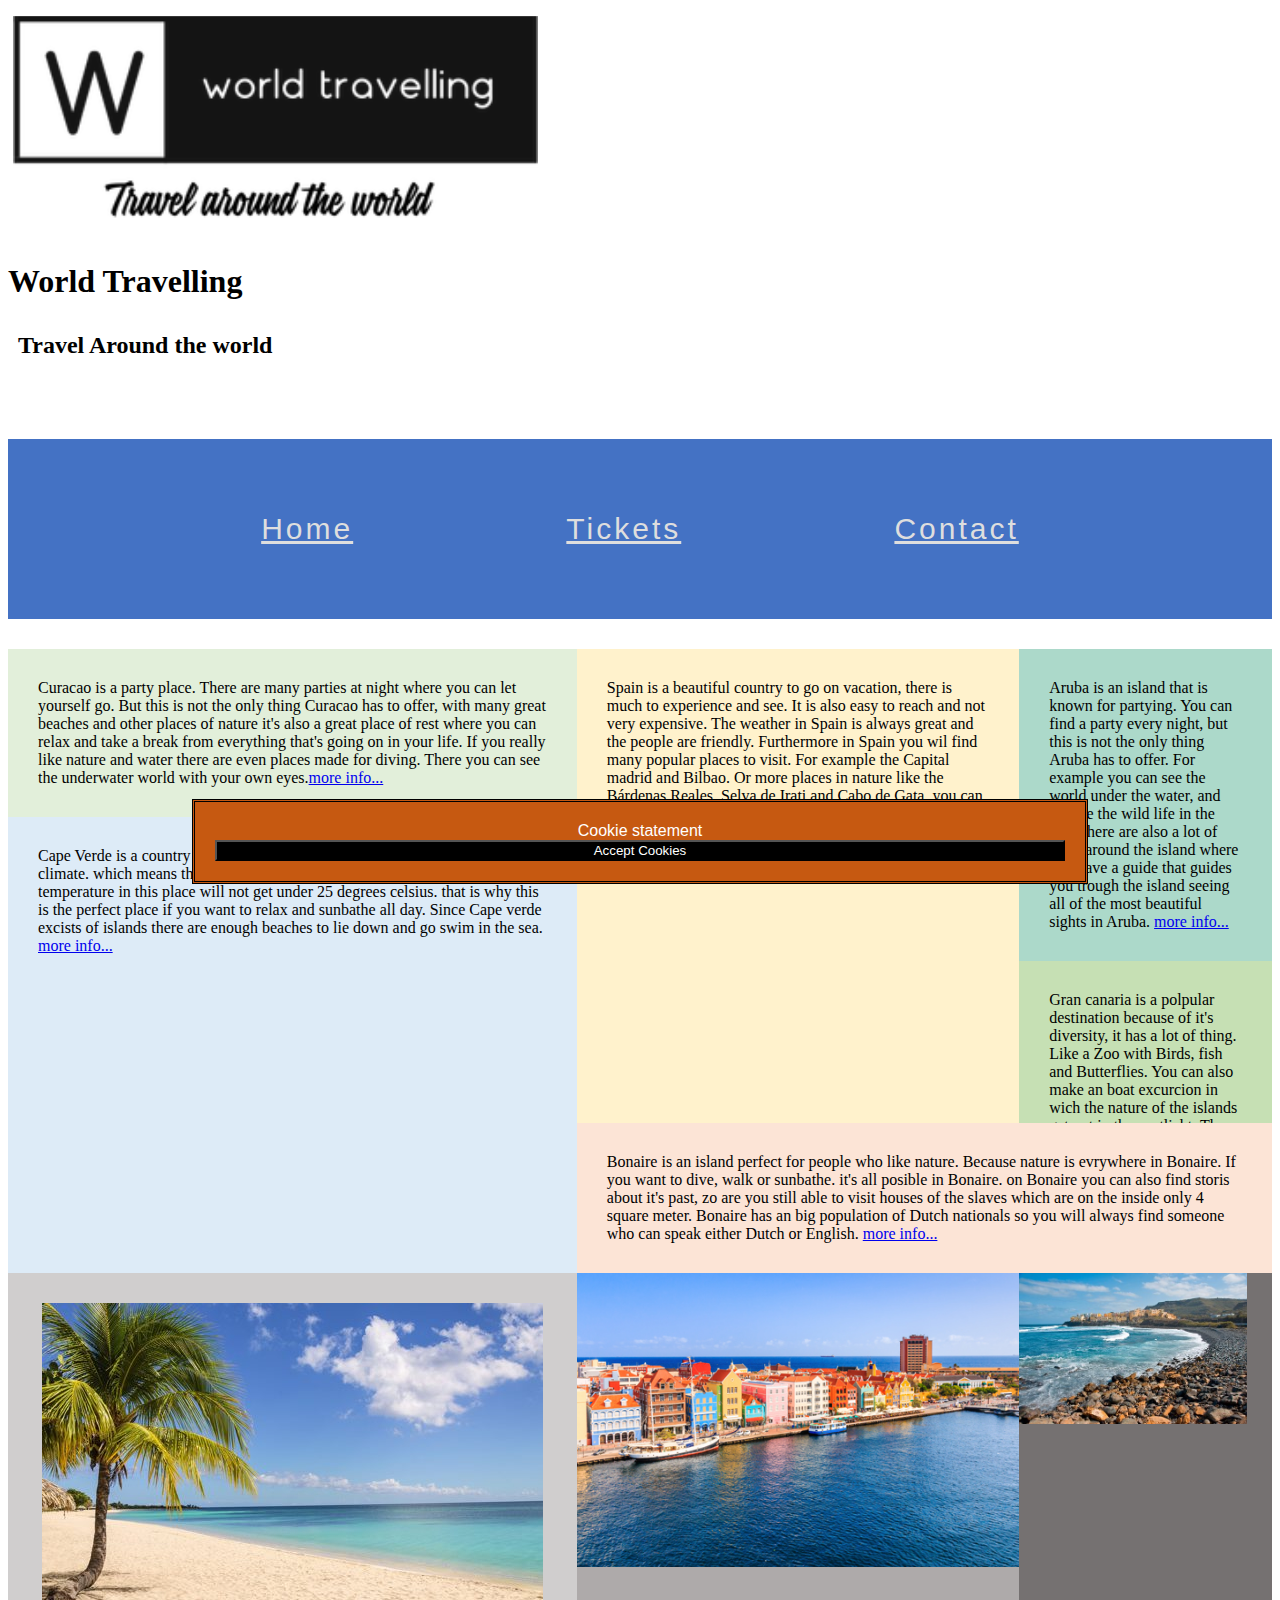
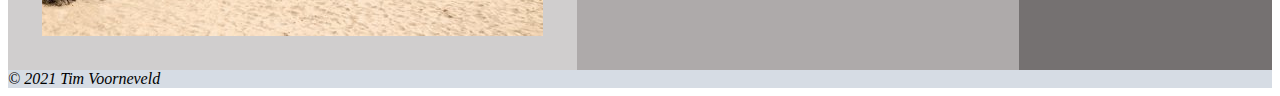
<file: Eindopdracht/bestdestinations.html>
<!DOCTYPE html>
<html lang="en">
    <head>
        <meta charset="UTF-8">
        <meta http-equiv="X-UA-Compatible" content="IE=edge">
        <meta name="viewport" content="width=device-width, initial-scale=1.0">
        <title>Eindopdracht - Tim Voorneveld</title>
        <link
            rel = "stylesheet"
            type = "text/css"
            href = "css/stylesheet.css"
        />
    </head>
    <body>
        <header>
            <a href="index.html"><img src="img/Websitlogo.png" alt="WT Logo" ></a>
            <h1>
                World Travelling 
            </h1>
            <h2>
                Travel Around the world
            </h2>
        </header>
        <nav>
            <input type="checkbox" />
            <span></span>
            <span></span>
            <span></span>
            <ul class="navbar">
                <li><a href="index.html">Home</a></li>
                <li><a href="tickets.html">Tickets</a></li>
                <li><a href="contact.html">Contact</a></li>
              </ul>
        </nav>
        <section class="page2">
            <article id="article1">
                Spain is a beautiful country to go on vacation, there is much to experience and see. It is also easy to reach and not very expensive. The weather in Spain is always great and the people are friendly. Furthermore in Spain you wil find many popular places to visit. For example the Capital madrid and Bilbao. Or more places in nature like the Bárdenas Reales, Selva de Irati and Cabo de Gata. you can also go to sea which is great for a relaxing vacation.<a href="https://tui.nl/">more info...</a>
            </article>
            <article id="article2">
                Curacao is a party place. There are many parties at night where you can let yourself go. But this is not the only thing Curacao has to offer, with many great beaches and other places of nature it's also a great place of rest where you can relax and take a break from everything that's going on in your life. If you really like nature and water there are even places made for diving. There you can see the underwater world with your own eyes.<a href="https://tui.nl/">more info...</a>
            </article>
            <article id="article3">
                Aruba is an island that is known for partying. You can find a party every night, but this is not the only thing Aruba has to offer. For example you can see the world under the water, and admire the wild life in the sea. There are also a lot of tours around the island where you have a guide that guides you trough the island seeing all of the most beautiful sights in Aruba.       <a href="https://tui.nl/">more info...</a>   </article>
            <article id="article4">
                Gran canaria is a polpular destination because of it's diversity, it has a lot of thing. Like a Zoo with Birds, fish and Butterflies. You can also make an boat excurcion in wich the nature of the islands get put in the spotlicht. The other thing you can find at Gran Canaria are bathing places, nature, a lot of sun and a temperature that's almost always above 20 degrees celcius.<a href="https://tui.nl/">more info...</a>
            </article>
            <article id="article5">
                Cape Verde is a country that exists of a few islands which have a tropical climate. which means that it's warm all year long. Even in the winter the temperature in this place will not get under 25 degrees celsius. that is why this is the perfect place if you want to relax and sunbathe all day. Since Cape verde excists of islands there are enough beaches to lie down and go swim in the sea.
                <a href="https://tui.nl/">more info...</a></article>
            <article id="article6">
                Bonaire is an island perfect for people who like nature. Because nature is evrywhere in Bonaire. If you want to dive, walk or sunbathe. it's all posible in Bonaire. on Bonaire you can also find storis about it's past, zo are you still able to visit houses of the slaves which are on the inside only 4 square meter. Bonaire has an big population of Dutch nationals so you will always find someone who can speak either Dutch or English.
                <a href="https://tui.nl/">more info...</a></article>
                <aside id="aside1">
                    <a href="https://tui.nl/  "><img src="img/Aruba.png" alt="Aruba"></a>
                </aside>
                <aside id="aside2">
                    <a href="https://tui.nl/  "><img src="img/Curacao.png" alt="Curacao"></a>
                </aside>
                <aside id="aside3">
                    <a href="https://tui.nl/  "><img src="img/grancanaria.png" alt="Grancanaria"></a>
                </aside>
        </section>
        <footer>
            <em>
                &copy; 2021 Tim Voorneveld
            </em>
            </footer>
            <p id="cookieboxgrid">
                Cookie statement
                <input type="submit" value="Accept Cookies" id="accept">
            </p>
    </body>
</html>
</file>
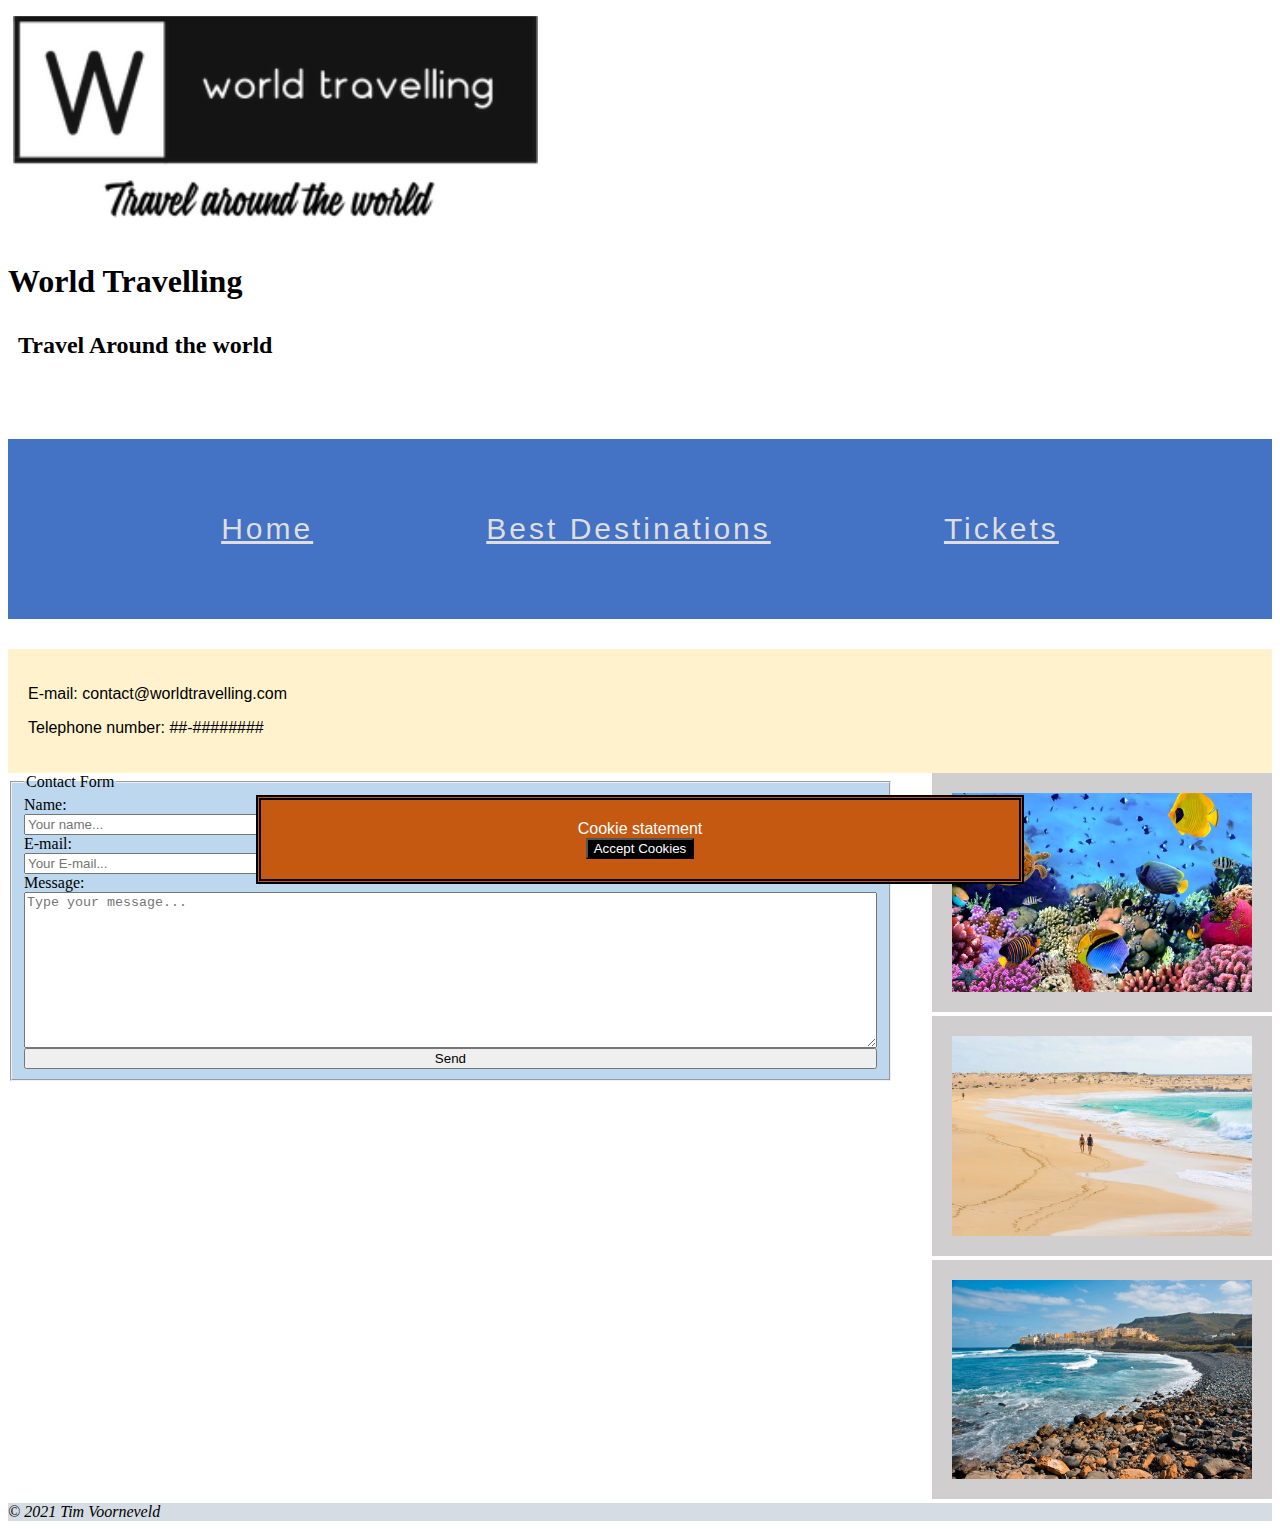
<file: Eindopdracht/contact.html>
<!DOCTYPE html>
<html lang="en">
    <head>
        <meta charset="UTF-8">
        <meta http-equiv="X-UA-Compatible" content="IE=edge">
        <meta name="viewport" content="width=device-width, initial-scale=1.0">
        <title>Eindopdracht - Tim Voorneveld</title>
        <link
            rel = "stylesheet"
            type = "text/css"
            href = "css/stylesheet.css"
        />
    </head>
    <body>
        <header>
            <a href="index.html"><img src="img/Websitlogo.png" alt="WT Logo" ></a>
            <h1>
                World Travelling 
            </h1>
            <h2>
                Travel Around the world
            </h2>
        </header>
        <nav>
            <input type="checkbox" />
            <span></span>
            <span></span>
            <span></span>
            <ul class="navbar">
               <li> <a href="index.html">Home</a></li>
               <li> <a href="bestdestinations.html">Best Destinations</a></li>
               <li> <a href="tickets.html">Tickets</a></li>
              </ul>
        </nav>
        <section class="page4">
            <article>
               <p> E-mail: contact@worldtravelling.com </p>
               <p> Telephone number: ##-########</p>
            </article>
            <form>
                <fieldset>
                    <legend>Contact Form</legend>
                    <label for="name">Name:</label>
                    <input type="text" id="name" name="name" placeholder="Your name...">
                
                    <label for="email">E-mail:</label>
                    <input type="text" id="email" name="email" placeholder="Your E-mail...">

                    <label for="message">Message:</label>
                    <textarea name="message" id="message" cols="30" rows="10" placeholder="Type your message..."></textarea>

                    <input type="submit" value="Send">
                </fieldset>
            </form>
            <aside>
                <a href="https://tui.nl/  "><img src="img/Bonaire.png" alt="Bonaire"></a>
                <a href="https://tui.nl/  "><img src="img/Kaapverdie.png" alt="Kaapverdie"></a>
                <a href="https://tui.nl/  "><img src="img/grancanaria.png" alt="Grancanaria"></a>
            </aside>
        </section>
        <footer>
            <em>
                &copy; 2021 Tim Voorneveld
            </em>
            </footer>
            <p id="cookieboxflex">
                Cookie statement
                <input type="submit" value="Accept Cookies" id="accept">
            </p>
    </body>
</html>
</file>
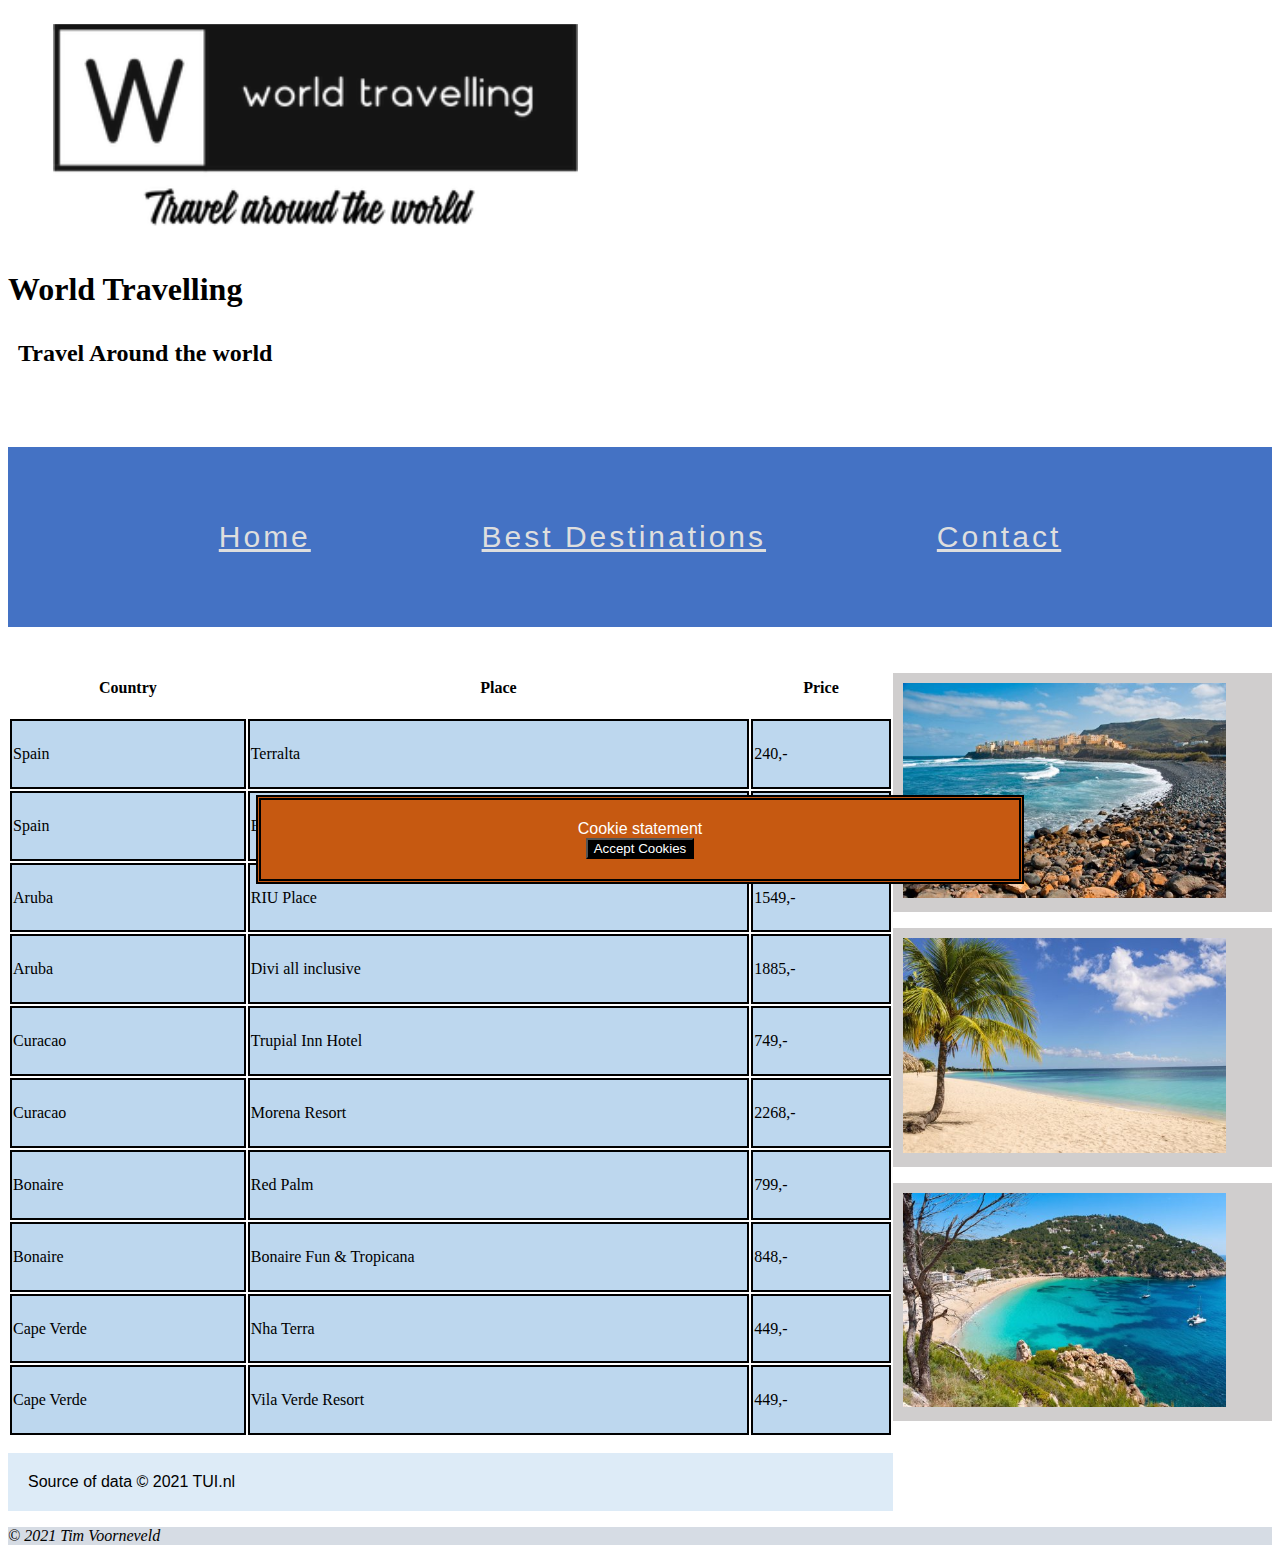
<file: Eindopdracht/tickets.html>
<!DOCTYPE html>
<html lang="en">
    <head>
        <meta charset="UTF-8">
        <meta http-equiv="X-UA-Compatible" content="IE=edge">
        <meta name="viewport" content="width=device-width, initial-scale=1.0">
        <title>Eindopdracht - Tim Voorneveld</title>
        <link
            rel = "stylesheet"
            type = "text/css"
            href = "css/stylesheet.css"
        />
    </head>
    <body>
        <header>
            <figure>
            <a href="index.html"><img src="img/Websitlogo.png" alt="WT Logo" ></a>
            </figure>
            <h1>
                World Travelling 
            </h1>
            <h2>
                Travel Around the world
            </h2>
        </header>
        <nav>
            <input type="checkbox" />
            <span></span>
            <span></span>
            <span></span>
            <ul class="navbar">
                <li><a href="index.html">Home</a></li>
                <li><a href="bestdestinations.html">Best Destinations</a></li>
               <li> <a href="contact.html">Contact</a></li>
              </ul>
        </nav>
        <section class="page3">
            <table id="ticketprices">
                <tr>
                    <th>Country</th>
                    <th>Place</th>
                    <th>Price</th>
                  </tr>
                  <tr>
                    <td>Spain</td>
                    <td>Terralta</td>
                    <td>240,-</td>
                  </tr>
                  <tr>
                    <td>Spain</td>
                    <td>Esmeralda</td>
                    <td>243,-</td>
                  </tr>
                  <tr>
                    <td>Aruba</td>
                    <td>RIU Place</td>
                    <td>1549,-</td>
                  </tr>
                  <tr>
                    <td>Aruba</td>
                    <td>Divi all inclusive</td>
                    <td>1885,-</td>
                  </tr>
                  <tr>
                    <td>Curacao</td>
                    <td>Trupial Inn Hotel</td>
                    <td>749,-</td>
                  </tr>
                  <tr>
                    <td>Curacao</td>
                    <td>Morena Resort</td>
                    <td>2268,-</td>
                  </tr>
                  <tr>
                    <td>Bonaire</td>
                    <td>Red Palm</td>
                    <td>799,-</td>
                  </tr>
                  <tr>
                    <td>Bonaire</td>
                    <td>Bonaire Fun & Tropicana</td>
                    <td>848,-</td>
                  </tr>
                  <tr>
                    <td>Cape Verde</td>
                    <td>Nha Terra</td>
                    <td>449,-</td>
                  </tr>
                  <tr>
                    <td>Cape Verde</td>
                    <td>Vila Verde Resort</td>
                    <td>449,-</td>
                  </tr>
            </table>
            <p id="copyrighttable">
                Source of data &copy; 2021 TUI.nl
            </p>
            <aside>
                <p id="aside1">
                    <a href="https://tui.nl/  "><img src="img/grancanaria.png" alt="Grancanaria"></a>
                </p>
                <p id="aside2">
                    <a href="https://tui.nl/  "><img src="img/Aruba.png" alt="Aruba"></a>
                </p>
                <p id="aside3">
                    <a href="https://tui.nl/  "><img src="img/Spanje.png" alt="Spain"></a>
                </p>
            </aside>
        </section>
        <footer>
            <em>
                &copy; 2021 Tim Voorneveld
            </em>
        </footer>
        <p id="cookieboxflex">
                Cookie statement
                <input type="submit" value="Accept Cookies" id="accept">
        </p>
    </body>
</html>
</file>
<file: Eindopdracht/css/stylesheet.css>
@media screen and (max-width: 600px) /*----------------------------PHONE-----------------------*/
{
  header a{
    display: none;
  }
nav
{
  display: block;
  position: absolute;
  top: 30px;
  Right: 50px;
  
  z-index: 1;
  
  user-select: none;
}

nav a
{
  text-decoration: none;
  color: #FFFFFF;;
}




nav input
{
  display: block;
  width: 40px;
  height: 32px;
  position: absolute;
  top: -7px;
  left: -5px;
  
  cursor: pointer;
  
  opacity: 0; /* hide this */
  z-index: 2; /* and place it over the hamburger */
}

nav span
{
  display: block;
  width: 33px;
  height: 4px;
  margin-bottom: 5px;
  position: relative;
  
  background: #cdcdcd;
  border-radius: 3px;
  z-index: 1;
}


/*
 * Make this absolute positioned
 * at the top left of the screen
 */
.navbar
{

  width: 100%;
  align-content: flex-start;
  
  background: #FFFFFF;

}
nav input:checked ~ ul
  {
    background: #305496;
    display: block; 
  }
  nav input:checked ~ a
  {
    color: #000000;
  }

/* page1 */

.page1{
  display: flex;
  flex-wrap:  wrap;
  flex-direction: column;
  align-items: center;
}
video{
  max-width: 80%;
  align-items: center;
  order: 0;
}
.page1 aside{
  background-color: #FFF2CC;
  flex-basis: 80%;
  order: 1;
} 
.page1 #article3{
    background-color: #E2EFDA;
    flex-basis: 80%;
    padding: 20px;
    order: 2;
  }
 .page1 #article2{
    background-color: #C6E0B4;
    flex-basis: 80%;
    padding: 20px;
    order: 4;
  }
 .page1 #article1{
    background-color: #A9D08E;
    flex-basis: 80%;
    padding: 20px;
    order: 6;
  }



/* ------page2--------
* Mobile version
 */
 .page2{
   display: grid; 
   grid-template-columns: auto ;
   grid-template-rows: auto;
   grid-template-areas: 
   ". #article5 ."
   ". #article3 ."
   ". #article2 ."
   ". #article1 ."
   ". aside .";
 }
 .page2 #article1{
  background-color: #fff2cc;
  padding: 20px;
  order: 5;
 }
 .page2 #article2{
   background-color: #e2efda;
   padding: 20px;
   order: 4;
 }
 .page2 #article4{
   display: none;
}
.page2 #article3{
   background-color: #acb9ca;
   padding: 20px;
   order: 3;
}
.page2 #article5{
   background-color: #ddebf7 ;
   padding: 20px;
   order: 2;
}
.page2 #article6{
   display: none;
}
.page2 aside{
  background-color: #d0cece;
  padding: 20px;
  order: 6;
}


/* page3 */
.page3{
  display: grid;
  grid-template-columns: [c1] auto [c2];
  grid-template-rows: [r1] auto [r2] auto [r3] auto [r4];
}
.ticketprices{
  grid-row: r1 / r2 ;
}
.ticketprices td{
  background-color: #bdd7ee; 
}
.page3 #copyrighttable{
  background-color: #ddebf7;
  grid-row: r2/r3;
  padding: 20px;
}
.ticketprices th, td{
  border: 2px solid black;
  background-color: #bdd7ee;
}
.page3 aside{
  padding: 10px;
  background-color: #d0cece;
  grid-row: r3/r4;
  display: grid;
  justify-content: space-around;
}



/* Contact page (page4) */
.page4{
  display: grid;
  grid-template-rows: auto auto auto;
}
.page4 article{
  background-color: #fff2cc;
  padding: 20px;
}
.page4 fieldset{
  background-color: #bdd7ee;
  display: grid;
  grid-template-columns: auto ;
  grid-template-rows: auto auto auto auto auto auto auto;
}
.page4 aside img{
  background-color: #d0cece;
  padding: 20px;
  justify-content: center;
}


}



/* ------------------------------------------------------------------TABLET--------------------------------------------------------------------------------*/



@media screen and (min-width: 601px) and (max-width: 1179px)
{
nav span
{
  visibility: hidden;
}
nav input 
{
  visibility: hidden;
}


nav ul{
  background-color: #4472c4;
}
nav ul{
  list-style-type: none;
  font-size: 24px;
  padding: 20px;
  vertical-align: middle;
  display: flex;
	justify-content: space-evenly;
  color: #FFFFFF;
}
.firstnav{
  flex-flow: row;
}
/* page1 */
.page1{
  display: flex;
  flex-wrap: wrap;
  flex-direction: column-reverse;
}
video{
  max-width: 100%;
  justify-content: center;
  order: 9;
}
.page1 aside{
  background-color: #FFF2CC;
  flex-basis: 80%;
  order: 10;
} 
.page1 #article1 {
  background-color: #E2EFDA;
  padding: 20px;
  order: 6;
  display: flex;
  flex-direction: row-reverse;
}
.page1 #article1 img{
  max-width: 200px;
  padding: 10px;
}
.page1 #article2 {
  background-color: #C6E0B4;
  padding: 20px;
  order: 7;
  display: flex;
  flex-direction: row-reverse;
}
.page1 #article2 img{
  max-width: 200px;
  padding: 10px;
}
.page1 #article3 {
  background-color: #A9D08E;
  padding: 20px;
  order: 8;
  display: flex;
  flex-direction: row-reverse;
}
.page1 #article3 img{
  max-width: 200px;
  padding: 10px;
}


/* page2 */
.page2{
  display: grid;
  grid-template-columns: [start] auto [middle] auto [end];
  grid-template-rows: [first] auto [second] auto [third] auto [fourth] auto [fifth] auto [sixth] auto [seventh] auto [eight] auto [ninth] auto [tenth] auto [eleventh];


}
.page2 #article1{
  background-color: #fff2cc;
  padding: 30px;
  grid-column: start / middle ;
  grid-row: first / third;
}
.page2 #article2{
  background-color: #e2efda;
  padding: 30px;
  grid-column: middle / end;
  grid-row: first / fourth;
}
.page2 #article3{
  background-color: #acb9ca;
  padding: 30px;
  grid-column: start / middle ;
  grid-row: third / seventh ;
}
.page2 #article4{
  display: none;
}
.page2 #article5{
  background-color: #ddebf7;
  padding: 30px;
  grid-column: middle / end;
  grid-row: fourth / seventh;
}
.page2 #article6{
  background-color: #fce4d6;
  padding: 30px;
  grid-column: start / end;
  grid-row: seventh / ninth;
}
.page2 #aside1{
  background-color: #d0cece;
  padding: 30px;
  grid-column: start / middle;
  grid-row: ninth / eleventh;
  display: grid;
  justify-content: space-around;
}
.page2 #aside1 img{
  max-width: 300px;
}
.page2 #aside2{
  background-color: #aeaaaa;
  padding: 30px;
  grid-column: middle / end;
  grid-row: ninth / eleventh;
  display: grid;
  justify-content: space-around;
}
.page2 #aside2 img{
  max-width: 300px;
}
.page2 #aside3{
  display: none;
}


/* page3 */

.page3{
  display: grid;
  grid-template-columns: [c1] auto [c2];
  grid-template-rows: [r1] auto [r2] auto [r3] auto [r4];
}
.ticketprices{
  grid-row: r1 / r2 ;
}
.ticketprices td{
  background-color: #bdd7ee; 
}
.page3 #copyrighttable{
  background-color: #ddebf7;
  grid-row: r2/r3;
  padding: 20px;
}
.ticketprices th, td{
  border: 2px solid black;
  background-color: #bdd7ee;
}
.page3 aside{
  display: grid;
  grid-template-columns: auto auto;
  grid-template-rows: auto;
  justify-content: center;
}
.page3 #aside1{
  padding: 10px;
  background-color: #d0cece;
}
.page3 #aside2{
  padding: 10px;
  background-color: #d0cece;
}
.page3 #aside3{
  display: none;
}

/* page 4 */
.page4{
  display: grid;
  grid-template-columns:[c1] 70% [c2] 30% [c3];
  grid-template-rows: [r1] auto [r2] auto [r3] ;
}
.page4 article{
  grid-column: c1/c3;
  grid-row: r1/r2;
  background-color: #fff2cc;
  padding: 20px;
}
.page4 fieldset{
  background-color: #bdd7ee;
  grid-column: c1/c2;
  grid-row: r2/r3;
  display: grid;
  grid-template-columns: auto ;
  grid-template-rows: auto auto auto auto auto auto auto;
}
.page4 aside img{
  background-color: #d0cece;
  grid-column: c2/c3;
  grid-row: r2/r3;
  padding: 20px;
  justify-content: center;
  max-width: 200px;
  justify-self: end;
}
.page4 aside{
  justify-content: end;
}



}



/* -------------------------------------------------------------------------PC-------------------------------------------------------------------------*/




@media screen and (min-width: 1180px)
{
nav span
{
  visibility: hidden;
}
nav input 
{
  visibility: hidden;
}
nav ul{
  background-color: #4472c4;
}
nav ul{
  letter-spacing: 3px;
  line-height: 100px;
  list-style-type: none;
  font-size: 30px;
  padding: 40px;
  vertical-align: middle;
  display: flex;
	justify-content: space-evenly;
  color: #FFFFFF;
}
.firstnav{
  flex-flow: row;
}


/* page1 */
.page1{
    display: flex;
    flex-direction: column;
    flex-wrap: wrap;
}
video{
  max-width: 700px;
  width: 60%;
  flex-basis: 25%;
}
.page1 #article1{
  background-color: #E2EFDA;
  max-width: 60%;
  display: flex;
  flex-direction: row;
  flex-basis: 100%;
}
.page1 #article2{
  background-color: #C6E0B4;
  max-width: 60%;
  display: flex;
  flex-direction: row;
  flex-basis: 100%;
}
.page1 #article3{
  background-color: #A9D08E;
  max-width: 60%;
  display: flex;
  flex-direction: row;
  flex-basis: 100%;
}

.page1 aside{
  flex-basis: 100%;
  width: 300px;
  background-color: #fff2cc;
  justify-self: right;
}

.page1 aside h4{
  text-indent: 26px;
  word-spacing: 5px;
}


/* page2 */
.page2{
  display: grid;
  grid-template-columns: [c1] 45% [c2] 35% [c3] 20% [c4] ;
  grid-template-rows: [r1] auto [r2] auto [r3] auto [r4] auto [r5] auto [r6] auto [r7] auto [r8] auto [r9] auto [r10];
}
.page2 #article1{
  background-color: #FFF2CC;
  grid-column: c2 / c3;
  grid-row: r1 / r7;
  padding: 30px;
}
.page2 #article2{
  background-color: #E2EFDA;
  grid-column: c1 / c2;
  grid-row: r1 / r3;
  padding: 30px;
}
.page2 #article3{
  background-color: #acd9ca;
  grid-column: c3 / c4;
  grid-row: r1 / r4;
  padding: 30px;
}
.page2 #article4{
  background-color: #C6E0B4;
  grid-column: c3 / c4;
  grid-row: r4 / r8;
  padding: 30px;
}
.page2 #article5{
  background-color: #ddebf7;
  grid-column: c1 / c2;
  grid-row: r3 / r9;
  padding: 30px;
}
.page2 #article6{
  background-color: #fce4d6;
  grid-column: c2 / c4;
  grid-row: r7 / r8;
  padding: 30px;
}
.page2 #aside1{
  background-color: #d0cece;
  padding: 30px;
  grid-column: c1 / c2;
  grid-row: r8 / r10;
  display: grid;
  justify-content: space-around;
}
.page2 #aside1 img{
  max-width: 100%;
}
.page2 #aside2{
  background-color: #aeaaaa;
  color: #FFFFFF;
  grid-column: c2 / c3;
  grid-row: r8 / r10;
  display: grid;
  justify-content: space-around;
}
.page2 #aside2 img{
  max-width: 100%;
}
.page2 #aside3{
  background-color: #757171;
  grid-column: c3 / c4;
  grid-row: r8 / r10;
  justify-content: stretch;
  color: #FFFFFF;
  display: grid;
  justify-content: space-around;
}
.page2 #aside3 img{
  max-width: 90%;
}


/* page3 */

.page3{
  display: grid;
  grid-template-columns: [c1] 70% [c2] 30% [c3];
  grid-template-rows: [r1] auto [r2] auto [r3] auto [r4];
}
.ticketprices{
  grid-column: c1/ c2;
  grid-row: r1/ r3;
}
.ticketprices td{
  background-color: #bdd7ee; 
}
.page3 #copyrighttable{
  background-color: #ddebf7;
  padding: 20px;
  grid-column: c1 / c2;
  grid-row: r3 / r4;
}
.ticketprices th, td{
  border: 2px solid black;
  background-color: #bdd7ee;
}
.page3 #aside1{
  padding: 10px;
  background-color: #d0cece;
}
.page3 #aside2{
  padding: 10px;
  background-color: #d0cece;
}
.page3 #aside3{
  padding: 10px;
  background-color: #d0cece;
}
.page3 aside img{
  max-width: 90%;
}

/* page4 */

.page4{
  display: grid;
  grid-template-columns:[c1] 70% [c2] 30% [c3];
  grid-template-rows: [r1] auto [r2] auto [r3] ;
 
}
.page4 article{
  grid-column: c1/c3;
  grid-row: r1/r2;
  background-color: #fff2cc;
  padding: 20px;
}
.page4 fieldset{
  background-color: #bdd7ee;
  grid-column: c1/c2;
  grid-row: r2/r3;
  display: grid;
  grid-template-columns: auto ;
  grid-template-rows: auto auto auto auto auto auto auto;
}
.page4 aside img{
  background-color: #d0cece;
  grid-column: c2/c3;
  grid-row: r2/r3;
  padding: 20px;
  max-width: 300px;
}
.page4 aside{
  display: grid;
  justify-content: right;
}








}


/* --------------------------------------------------------------------------------------------------------------------------------------------------*/





footer{
  background-color: #D6DCE4;
}


#cookieboxflex{
  z-index: 9999;
  background-color: #C65911;
  color: #FFFFFF;
  border-color: black;
  border-style: double;
  border-width: 5px;
  display: flex;
  position: fixed;
  right:0;
  left: 0;
  bottom: 0;
  flex-wrap: wrap;
  flex-direction: column;
  align-items: center;
  align-content: center;
  justify-content: center;
  flex-grow: 0;
  max-width: 60%;
  padding: 20px;  
  margin-left: 20%;
  margin-right: 20%;
}
p input{
  color: white;
  background-color: #000000;
}
p input:hover{
  background-color: #414241;
}
p input:active ~ #cookieboxflex{
  display: none;
}

#cookieboxgrid{
  z-index: 9999;
  background-color: #C65911;
  color: #FFFFFF;
  border-color: black;
  border-style: double;
  padding: 20px; 
  position: fixed;
  right:0;
  left: 0;
  bottom: 0;
  text-align: center;
  display: grid;
  grid-template-columns: auto;
  grid-template-rows: auto auto;
  margin-left: 15%;
  margin-right: 15%;
}


nav a:visited {
  color: #FFFFFF;
  background-color: transparent;
  text-decoration: none;

}

header h2{
  padding: 10px;
}

nav a:visited{
  color: rgb(222, 222, 222);
}
nav a:link{
  color: rgb(222, 222, 222);
}
nav a:hover{
  color: rgb(150, 150, 150);
}
nav a:active{
  color: rgb(9, 9, 9);
}


p, li{
  font-family: Arial, Helvetica, sans-serif;
}
</file>
